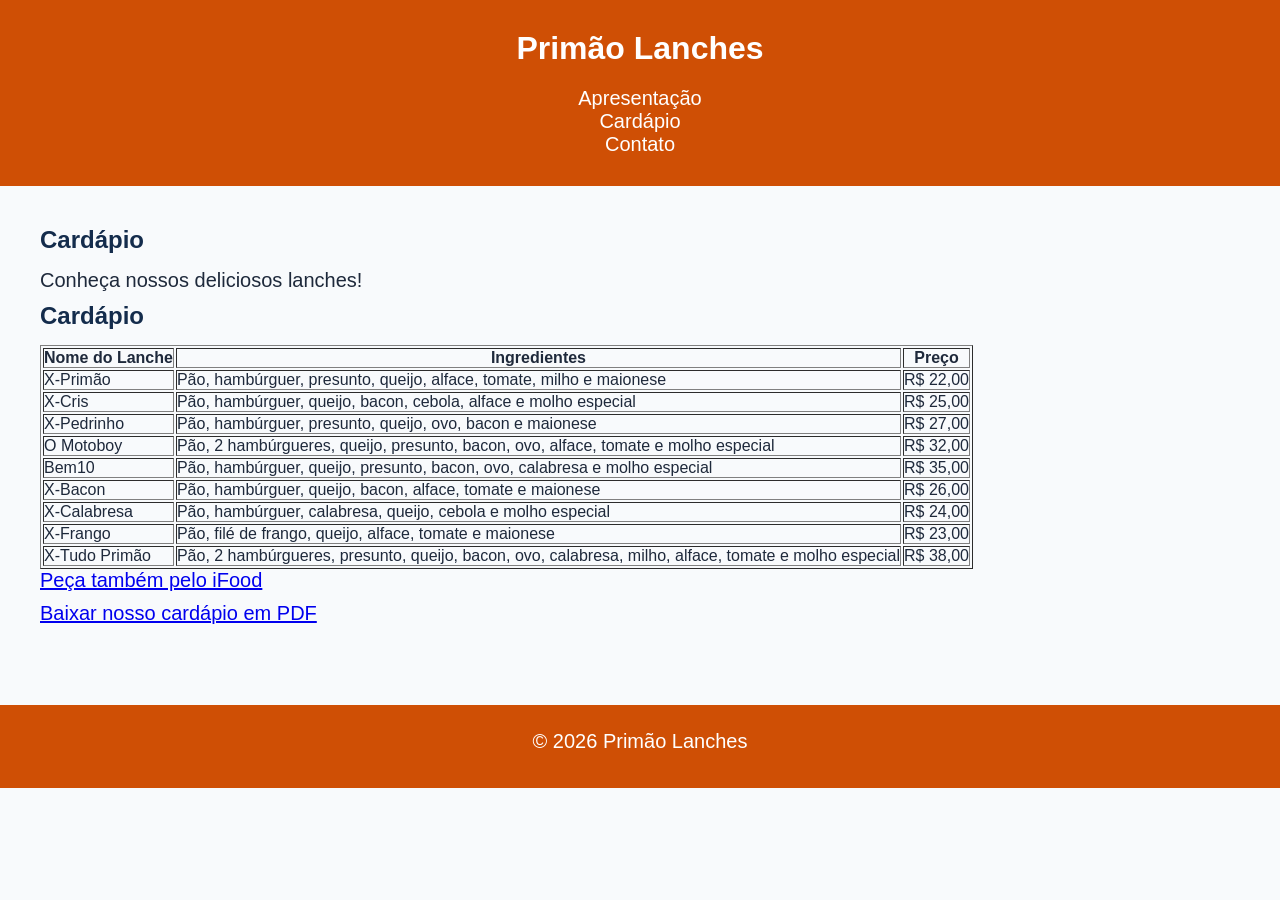
<file: cardapio.html>
<!DOCTYPE html>
<html lang="pt-BR">
<head>
    <meta charset="UTF-8">
    <meta name="viewport" content="width=device-width, initial-scale=1.0">
    <title>Primão Lanches - Cardápio</title>
     <link rel="stylesheet" href="style.css">
</head>
<body>
    <header>
        <h1>Primão Lanches</h1>
        <nav>
            <a href="index.html">Apresentação</a><br>
            <a href="cardapio.html">Cardápio</a><br>
            <a href="contato.html">Contato</a><br>
        </nav>
    </header>
    <main>
        <section>
            <h2>Cardápio</h2>
            <p>Conheça nossos deliciosos lanches!</p>
            <h2>Cardápio</h2>
<table border="1">
    <tr>
        <th>Nome do Lanche</th>
        <th>Ingredientes</th>
        <th>Preço</th>
    </tr>
    <tr>
        <td>X-Primão</td>
        <td>Pão, hambúrguer, presunto, queijo, alface, tomate, milho e maionese</td>
        <td>R$ 22,00</td>
    </tr>
    <tr>
        <td>X-Cris</td>
        <td>Pão, hambúrguer, queijo, bacon, cebola, alface e molho especial</td>
        <td>R$ 25,00</td>
    </tr>
    <tr>
        <td>X-Pedrinho</td>
        <td>Pão, hambúrguer, presunto, queijo, ovo, bacon e maionese</td>
        <td>R$ 27,00</td>
    </tr>
    <tr>
        <td>O Motoboy</td>
        <td>Pão, 2 hambúrgueres, queijo, presunto, bacon, ovo, alface, tomate e molho especial</td>
        <td>R$ 32,00</td>
    </tr>
    <tr>
        <td>Bem10</td>
        <td>Pão, hambúrguer, queijo, presunto, bacon, ovo, calabresa e molho especial</td>
        <td>R$ 35,00</td>
    </tr>
    <tr>
        <td>X-Bacon</td>
        <td>Pão, hambúrguer, queijo, bacon, alface, tomate e maionese</td>
        <td>R$ 26,00</td>
    </tr>
    <tr>
        <td>X-Calabresa</td>
        <td>Pão, hambúrguer, calabresa, queijo, cebola e molho especial</td>
        <td>R$ 24,00</td>
    </tr>
    <tr>
        <td>X-Frango</td>
        <td>Pão, filé de frango, queijo, alface, tomate e maionese</td>
        <td>R$ 23,00</td>
    </tr>
    <tr>
        <td>X-Tudo Primão</td>
        <td>Pão, 2 hambúrgueres, presunto, queijo, bacon, ovo, calabresa, milho, alface, tomate e molho especial</td>
        <td>R$ 38,00</td>
    </tr>
</table>
<p>
    <a href="https://www.ifood.com.br/" target="_blank">
    Peça também pelo iFood
    </a>
</p>
<p>
    <a href="Gemini_Generated_Image_ho1uo2ho1uo2ho1u.png" download>
        Baixar nosso cardápio em PDF
    </a>
</p>
        </section>
    </main>
    <footer>
        <p>&copy; 2026 Primão Lanches</p>
    </footer>
</body>
</html>
</file>
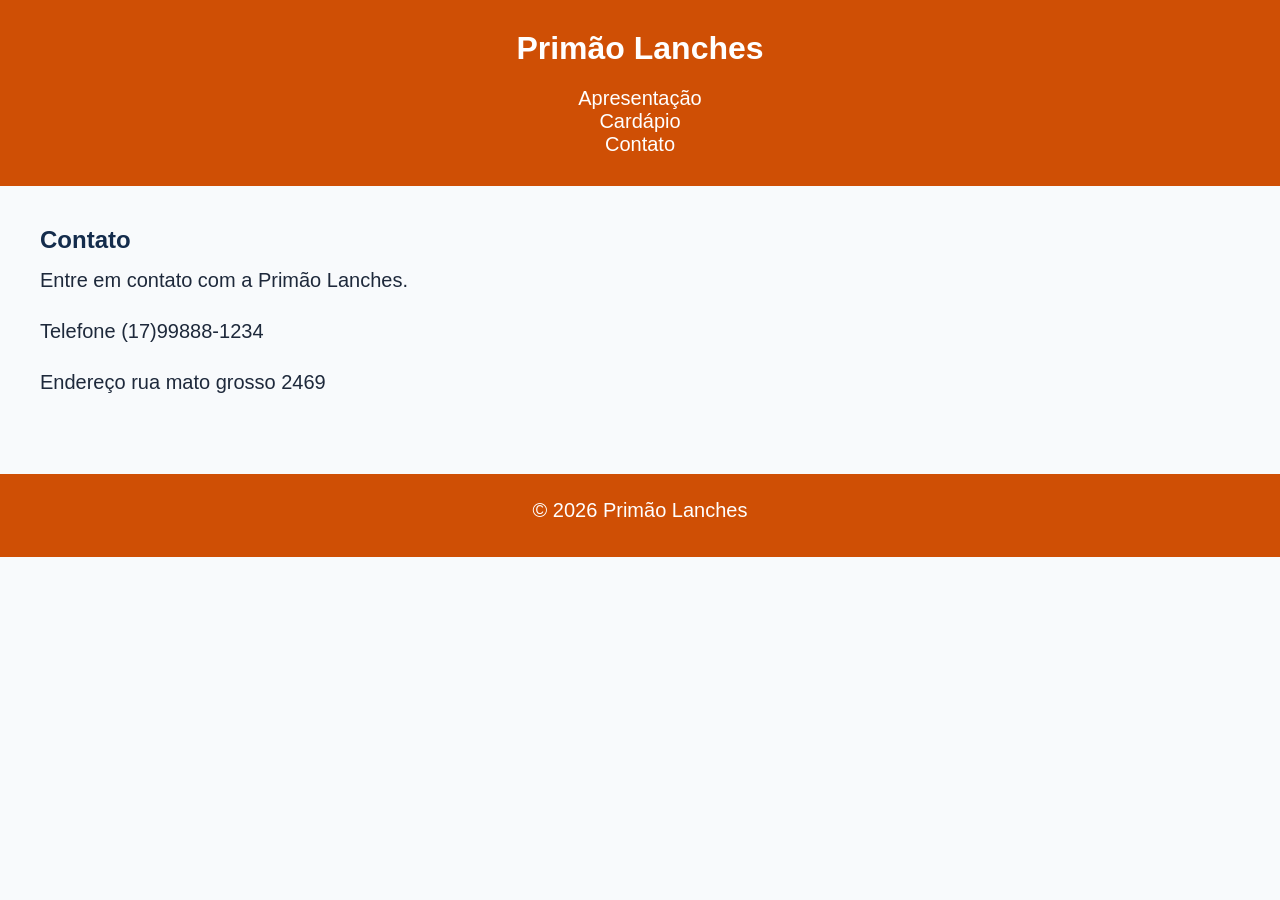
<file: contato.html>
<!DOCTYPE html>
<html lang="pt-BR">

<head>
    <meta charset="UTF-8">
    <meta name="viewport" content="width=device-width, initial-scale=1.0">
    <title>Primão Lanches - Contato</title>
         <link rel="stylesheet" href="style.css">
</head>

<body>

    <header>

        <h1>Primão Lanches</h1>

        <nav>
            <a href="index.html">Apresentação</a><br>
            <a href="cardapio.html">Cardápio</a><br>
            <a href="contato.html">Contato</a><br>
        </nav>

    </header> 

    <main>  

        <section>

            <h2>Contato</h2>
   
            <p>Entre em contato com a Primão Lanches.</p><br>
            <p>Telefone (17)99888-1234</p><br>
            <p>Endereço rua mato grosso 2469</p>

        </section>

    </main>

    <footer>

        <p>&copy; 2026 Primão Lanches</p>

    </footer>

</body>

</html>
</file>
<file: style.css>
/*  RESET UNIVERSAL*/
* {
    margin: 0;
    padding: 0;
    box-sizing: border-box;
}
/*  SELETORES DE TAG */
body {
    font-family: Arial, Helvetica, sans-serif;
    background-color: #f8fafc;
    color: #1e293b;
}   
header {  
    background-color: #cf4f05;
    color: white;
    padding: 30px;
    text-align: center;  
}
main {
    max-width: 1100px; 
    padding: 40px;
}  
section {
    margin-bottom: 40px; 
}
h1 {  
    color: white;
    margin-bottom: 20px; 
}
h2, 
h3 {
    color: #142c4c;  
    margin-bottom: 15px;
}
p {
    font-size: 20px;
    margin-bottom: 10px;
}
nav ul {
    list-style: none;
    display: flex;
    justify-content: center;
    gap: 30px;
}
nav a {
    color: white;
    text-decoration: none;
    font-size: 20px;
}
footer {
    background-color: #cf4f05;
    color: white;
    padding: 25px;
    text-align: center;
}
/*SELETORES DE CLASSE */
.card {
    padding: 20px;
    margin: 20px 0;
    border-radius: 10px;
}
.card-destaque {
    background-color: #ffe2c7;
    border-left: 5px solid #cf4f05;
}
.card-info {
    background-color: #fff0df;
    border-left: 5px solid #f28c28;
}
.imagem-fundo {
    height: 300px;
    margin: 30px auto;
    background-size: cover;
    background-position: center;
    background-repeat: no-repeat;
    border-radius: 10px;
}
/* SELETORES DE ID*/

#fundo-lanches {
    background-image: url("img/lanche.jpg");
}
/*
   SELETOR COMPARTILHADO
 */
h1,
h2,
h3 {
    font-weight: bold;
}
</file>
